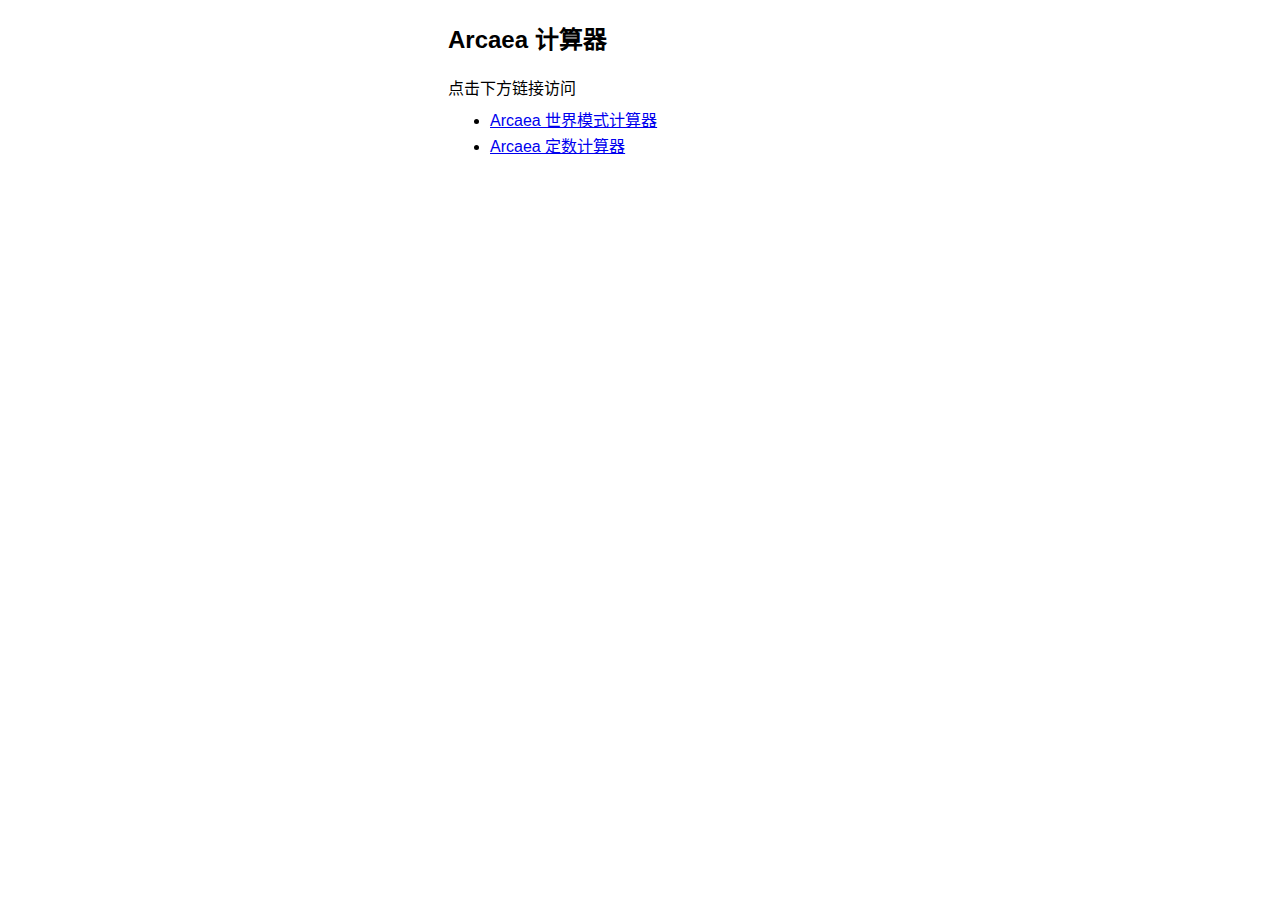
<file: index.html>
<!DOCTYPE html>
<html lang="zh-CN">
  <head>
    <meta charset="UTF-8" />
    <link href="style.css" rel="stylesheet" />
    <title>Arcaea 计算器</title>
  </head>

  <body>
    <div class="main">
      <h2>Arcaea 计算器</h2>
      点击下方链接访问
      <ul>
        <li><a href="steps">Arcaea 世界模式计算器</a></li>
        <li><a href="const">Arcaea 定数计算器</a></li>
      </ul>
    </div>
  </body>
</html>
</file>
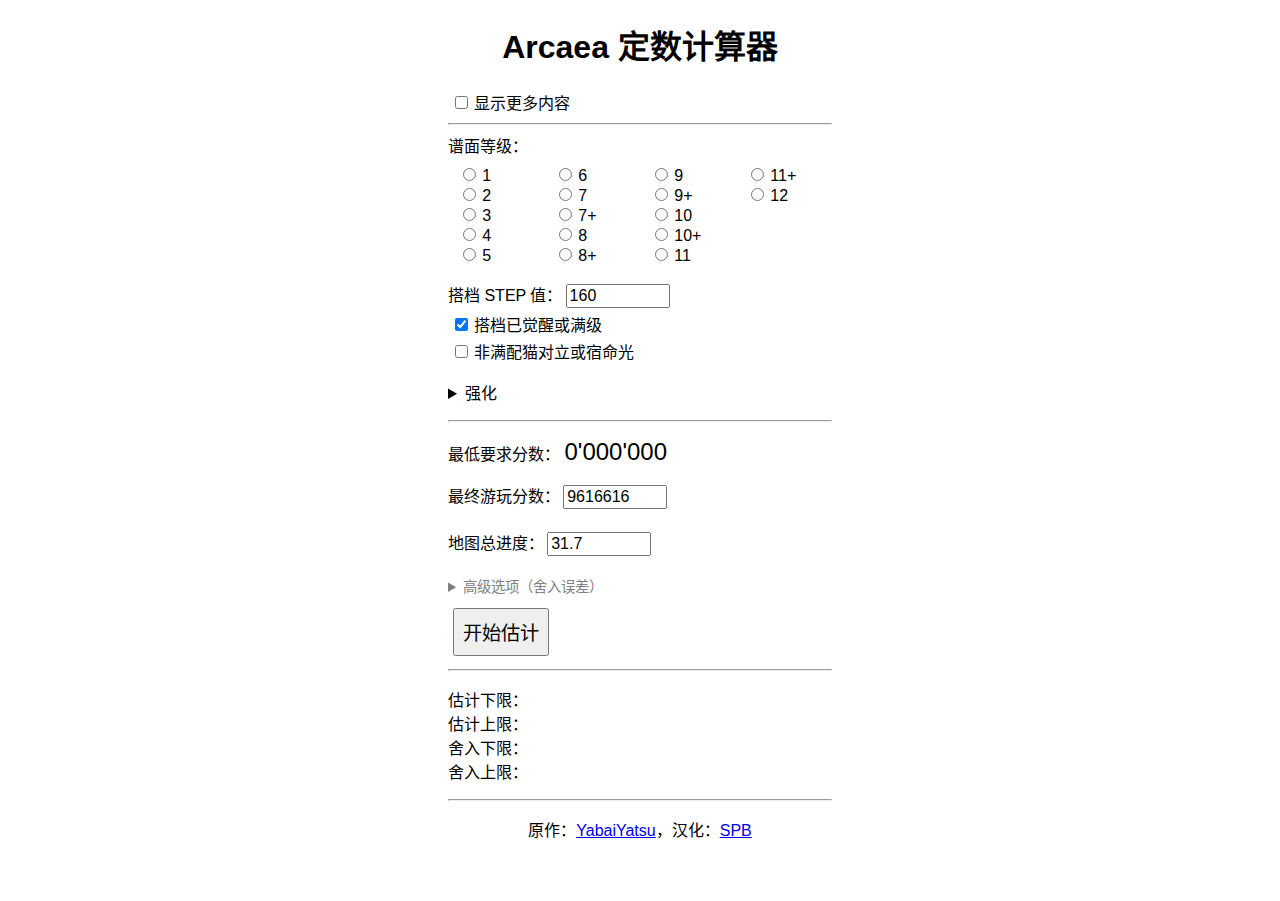
<file: const/index.html>
<!DOCTYPE html>
<html lang="zh-CN">
  <head>
    <meta
      charset="UTF-8"
      content="width=device-width, initial-scale=1.0"
      name="viewport"
    />
    <link href="../style.css" rel="stylesheet" />
    <link href="style.css" rel="stylesheet" />
    <title>Arcaea 定数计算器</title>
  </head>

  <body>
    <div class="main">
      <h1>Arcaea 定数计算器</h1>
      <label
        ><input
          id="input-declutter"
          name="declutter"
          type="checkbox"
        />显示更多内容</label
      >
      <hr />

      谱面等级：
      <div class="rb-container" id="input-lv"></div>

      <p>
        搭档 STEP 值：<label
          ><input
            id="input-partnerstep"
            max="310"
            min="0"
            name="stepstat"
            step="0.1"
            type="number"
            value="160" /></label
        ><br />
        <span class="note">（含搭档技能 STEP 加成，例如百合咲美香）<br /></span>
        <label
          ><input
            checked="checked"
            id="input-partnerlv"
            name="highlv"
            type="checkbox"
          />搭档已觉醒或满级</label
        ><br />
        <label
          ><input
            id="input-partnernonmax"
            name="nonmax"
            type="checkbox"
          />非满配猫对立或宿命光</label
        >
        <span class="note"
          ><br />尽量使用具有更高 STEP 值的搭档。<br />
          但要避免使用能改变分数显示方式的搭档（例如：拉格兰，觉醒忘却）。<br />
          建议使用困难技能的搭档，这样可以在有掉分可能时尽早 TL
          （见下文），从而阻止 PTT 下降。<br />
          如果不介意掉分，那么高 STEP 非困难技能搭档也值得考虑，
          因为由于分数分心而导致过早 TL
          不在你的考虑范围内，从而更容易获得接近最低阈值的分数。
        </span>
      </p>

      <details>
        <summary>
          强化
          <span class="note">（尽量使用）</span>
        </summary>
        <div>
          体力强化：
          <div class="rb-container" id="input-stam">
            <div class="rb">
              <label
                ><input checked="checked" name="stam" type="radio" value="1" />x
                1</label
              >
            </div>
            <div class="rb">
              <label><input name="stam" type="radio" value="2" />x 2</label>
            </div>
            <div class="rb">
              <label><input name="stam" type="radio" value="4" />x 4</label>
            </div>
            <div class="rb">
              <label><input name="stam" type="radio" value="6" />x 6</label>
            </div>
          </div>
          残片强化：
          <div class="rb-container" id="input-frag">
            <div class="rb">
              <label
                ><input checked="checked" name="frag" type="radio" value="1" />x
                1</label
              >
            </div>
            <div class="rb">
              <label><input name="frag" type="radio" value="1.1" />x 1.1</label>
            </div>
            <div class="rb">
              <label
                ><input name="frag" type="radio" value="1.25" />x 1.25</label
              >
            </div>
            <div class="rb">
              <label><input name="frag" type="radio" value="1.5" />x 1.5</label>
            </div>
          </div>
          世界强化：
          <div class="rb-container" id="input-world">
            <div class="rb">
              <label
                ><input
                  checked="checked"
                  name="world"
                  type="radio"
                  value="1"
                />x 1</label
              >
            </div>
            <div>
              <label
                ><input name="world" type="radio" value="1.2" />x 1.2</label
              >
            </div>
            <div>
              <label
                ><input name="world" type="radio" value="1.25" />x 1.25</label
              >
            </div>
            <div>
              <label
                ><input name="world" type="radio" value="1.3" />x 1.3</label
              >
            </div>
          </div>
          源韵强化：
          <div class="rb-container" id="input-mmr">
            <div class="rb">
              <label
                ><input checked="checked" name="mmr" type="radio" value="1" />x
                1</label
              >
            </div>
            <div class="rb">
              <label><input name="mmr" type="radio" value="4" />x 4</label>
            </div>
          </div>
        </div>
      </details>

      <hr />

      <p>
        最低要求分数：
        <span class="minscorereq" id="minscorereq">0'000'000</span>
        <span class="note"
          ><br />若游玩分数低于此要求，计算器无法给出有效结果。<br />
          不超过目标分数约 500000 分（使用高 STEP
          搭档(&ge;150)和强化可以扩大分数范围）。<br />
        </span>
      </p>

      <p>
        最终游玩分数：<label
          ><input id="input-score" name="score" type="number" value="9616616"
        /></label>
      </p>

      <p>
        地图总进度：<label
          ><input
            id="input-mapprog"
            name="mapprog"
            step="0.1"
            type="number"
            value="31.7"
        /></label>
        <span class="note"
          ><br />（搭档加成<em>后</em>，但 <em>不包含</em>后续搭档技能加成，
          例如觉醒露娜）</span
        >
      </p>

      <details class="advanced">
        <summary>高级选项（舍入误差）</summary>
        <div>
          进度误差（默认设置假设游戏中显示的步数在计算后已<em>向下</em>舍入至小数点后一位）：
          <ul>
            <li>
              进度误差下限：<label
                ><input
                  disabled="disabled"
                  id="input-errmpl"
                  name="errmpl"
                  type="number"
                  value="0"
              /></label>
            </li>
            <li>
              进度误差上限：<label
                ><input
                  id="input-errmpu"
                  name="errmpu"
                  type="number"
                  value="0.1"
              /></label>
            </li>
          </ul>
          搭档 STEP 值误差（默认设置假定游戏中显示的 STEP
          值已根据计算中使用的实际 STEP 统计数据<em>向下</em>舍入为整数值；
          对于<em>满配</em>的伞/猫对立或宿命光，误差上限可以设置为 0
          ，对于其他觉醒或满级搭档，上限误差可以设置为 0.5）：
          <ul>
            <li>
              STEP 值误差下限：<label
                ><input
                  disabled="disabled"
                  id="input-errstpl"
                  name="errstpl"
                  type="number"
                  value="0"
              /></label>
            </li>
            <li>
              STEP 值误差上限：<label
                ><input
                  id="input-errstpu"
                  name="errstpu"
                  type="number"
                  value="0"
              /></label>
            </li>
          </ul>
        </div>
      </details>

      <button
        class="calc-button"
        id="calc-button"
        onclick="updateCCs()"
        type="button"
      >
        开始估计
      </button>

      <hr />

      <p>
        估计下限：<span class="cc-est" id="ccmin"></span><br />
        估计上限：<span class="cc-est" id="ccmax"></span><br />
        舍入下限：<span class="cc-estround" id="ccminrnd"></span><br />
        舍入上限：<span class="cc-estround" id="ccmaxrnd"></span>
      </p>
      <p><span class="errormsg" id="calcerror"></span></p>

      <hr />
      <p class="credits">
        原作：<a href="https://yabaiyatsu.github.io/">YabaiYatsu</a>，汉化：<a
          href=".."
          >SPB</a
        >
      </p>
    </div>
  </body>

  <script src="main.js"></script>
</html>
</file>
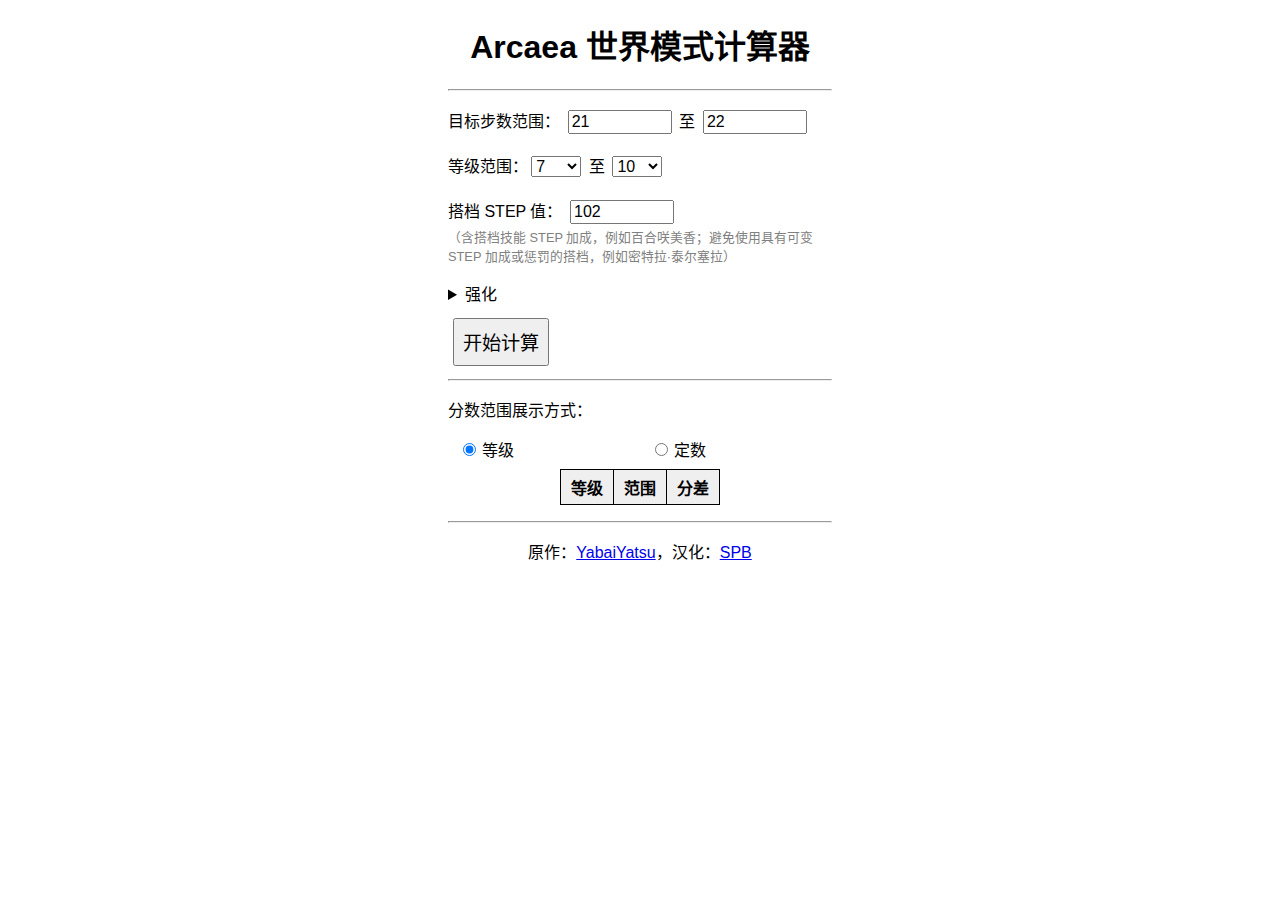
<file: steps/index.html>
<!DOCTYPE html>
<html lang="zh-CN" xmlns="http://www.w3.org/1999/html">
  <head>
    <meta
      charset="UTF-8"
      content="width=device-width, initial-scale=1.0"
      name="viewport"
    />
    <link href="../style.css" rel="stylesheet" />
    <link href="style.css" rel="stylesheet" />
    <title>Arcaea 世界模式计算器</title>
  </head>

  <body>
    <div class="main">
      <h1>Arcaea 世界模式计算器</h1>
      <hr />

      <p>
        目标步数范围：
        <label
          ><input
            id="input-goalmin"
            max="1000"
            min="0"
            name="goalmin"
            step="0.1"
            type="number"
            value="21"
        /></label>
        至
        <label
          ><input
            id="input-goalmax"
            max="1000"
            min="0"
            name="goalmax"
            step="0.1"
            type="number"
            value="22"
        /></label>
      </p>

      等级范围：<label
        ><select id="input-ccmin" name="ccmin">
          <option value="1">1</option>
          <option value="2">2</option>
          <option value="3">3</option>
          <option value="4">4</option>
          <option value="5">5</option>
          <option value="6">6</option>
          <option selected="selected" value="7">7</option>
          <option value="7.8">7+</option>
          <option value="8">8</option>
          <option value="8.7">8+</option>
          <option value="9">9</option>
          <option value="9.7">9+</option>
          <option value="10">10</option>
          <option value="10.7">10+</option>
          <option value="11">11</option>
          <option value="11.7">11+</option>
          <option value="12">12</option>
        </select></label
      >
      至
      <label
        ><select id="input-ccmax" name="ccmax">
          <option value="1.5">1</option>
          <option value="2.5">2</option>
          <option value="3.5">3</option>
          <option value="4.5">4</option>
          <option value="5.5">5</option>
          <option value="6.5">6</option>
          <option value="7.5">7</option>
          <option value="7.8">7+</option>
          <option value="8.6">8</option>
          <option value="8.9">8+</option>
          <option value="9.6">9</option>
          <option value="9.9">9+</option>
          <option selected="selected" value="10.6">10</option>
          <option value="10.9">10+</option>
          <option value="11.6">11</option>
          <option value="11.9">11+</option>
          <option value="12">12</option>
        </select></label
      >

      <p>
        搭档 STEP 值：
        <label
          ><input
            id="input-partnerstep"
            max="310"
            min="0"
            name="stepstat"
            step="0.1"
            type="number"
            value="102" /></label
        ><br />
        <span class="note"
          >（含搭档技能 STEP 加成，例如百合咲美香；避免使用具有可变 STEP
          加成或惩罚的搭档，例如密特拉·泰尔塞拉）</span
        >
      </p>

      <details>
        <summary>强化</summary>
        <div>
          体力强化：
          <div class="rb-container" id="input-stam">
            <div class="rb">
              <label
                ><input checked="checked" name="stam" type="radio" value="1" />x
                1</label
              >
            </div>
            <div class="rb">
              <label><input name="stam" type="radio" value="2" />x 2</label>
            </div>
            <div class="rb">
              <label><input name="stam" type="radio" value="4" />x 4</label>
            </div>
            <div class="rb">
              <label><input name="stam" type="radio" value="6" />x 6</label>
            </div>
          </div>
          残片强化：
          <div class="rb-container" id="input-frag">
            <div class="rb">
              <label
                ><input checked="checked" name="frag" type="radio" value="1" />x
                1</label
              >
            </div>
            <div class="rb">
              <label><input name="frag" type="radio" value="1.1" />x 1.1</label>
            </div>
            <div class="rb">
              <label
                ><input name="frag" type="radio" value="1.25" />x 1.25</label
              >
            </div>
            <div class="rb">
              <label><input name="frag" type="radio" value="1.5" />x 1.5</label>
            </div>
          </div>
          世界强化：
          <div class="rb-container" id="input-world">
            <div class="rb">
              <label
                ><input
                  checked="checked"
                  name="world"
                  type="radio"
                  value="1"
                />x 1</label
              >
            </div>
            <div>
              <label
                ><input name="world" type="radio" value="1.2" />x 1.2</label
              >
            </div>
            <div>
              <label
                ><input name="world" type="radio" value="1.25" />x 1.25</label
              >
            </div>
            <div>
              <label
                ><input name="world" type="radio" value="1.3" />x 1.3</label
              >
            </div>
          </div>
          源韵强化：
          <div class="rb-container" id="input-mmr">
            <div class="rb">
              <label
                ><input checked="checked" name="mmr" type="radio" value="1" />x
                1</label
              >
            </div>
            <div class="rb">
              <label><input name="mmr" type="radio" value="4" />x 4</label>
            </div>
          </div>
        </div>
      </details>

      <button
        class="calc-button"
        id="calc-button"
        onclick="calcScores()"
        type="button"
      >
        开始计算
      </button>

      <hr />

      <p>分数范围展示方式：</p>
      <div class="rb-container rb-container2" id="input-vistable">
        <div class="rb">
          <label
            ><input
              checked="checked"
              name="vistable"
              onclick="scoresHandler('scoreslv')"
              type="radio"
            />等级</label
          >
        </div>
        <div class="rb">
          <label
            ><input
              name="vistable"
              onclick="scoresHandler('scorescc')"
              type="radio"
            />定数</label
          >
        </div>
      </div>

      <table class="scorestable" id="scoreslv">
        <thead>
          <tr>
            <th>等级</th>
            <th>范围</th>
            <th>分差</th>
          </tr>
        </thead>
        <tbody id="scoreslvrows"></tbody>
      </table>

      <table class="scorestable hidden" id="scorescc">
        <thead>
          <tr>
            <th>定数</th>
            <th>范围</th>
            <th>分差</th>
          </tr>
        </thead>
        <tbody id="scoresccrows"></tbody>
      </table>

      <p><span class="errormsg" id="calcerror"></span></p>

      <hr />
      <p class="credits">
        原作：<a href="https://yabaiyatsu.github.io/">YabaiYatsu</a>，汉化：<a
          href=".."
          >SPB</a
        >
      </p>
    </div>
  </body>

  <script src="main.js"></script>
</html>
</file>
<file: style.css>
.main {
  font-family: "Noto Sans SC", "Source Han Sans CN", sans-serif;
  max-width: 24em;
  width: 24em;
  margin: auto auto 60px;
}

.hidden {
  display: none;
}

h1 {
  text-align: center;
}

.rb-container {
  column-count: 4;
  margin: 0.5em;
}

input[type="number"] {
  width: 6em;
  font-size: 1em;
  appearance: textfield;
  margin: 0.2em;
}

input::-webkit-outer-spin-button,
input::-webkit-inner-spin-button {
  -webkit-appearance: none;
}

input[type="checkbox"] {
  margin: 0.5em;
}

input[type="radio"] {
  margin-left: 0.5em;
  margin-right: 0.5em;
}

select {
  font-size: 1em;
  margin: 0.2em;
}

.calc-button {
  margin: 0.25em;
  padding: 8px;
  font-size: 1.2em;
}

.credits {
  text-align: center;
}

.advanced {
  color: gray;
  font-size: 0.9em;
}

.errormsg {
  color: red;
  font-size: 0.9em;
}

.note {
  font-size: 0.8em;
  color: gray;
  margin-bottom: 0.5em;
}

details > summary {
  padding-bottom: 0.5em;
}

details > div {
  border: 1px solid #aaa;
  border-radius: 8px;
  padding: 0.5em;
}

ul {
  margin-top: 0.5em;
  margin-bottom: 0.5em;
}

ul > li {
  margin: 2px;
}
</file>
<file: const/style.css>
.minscorereq {
  font-size: 1.5em;
}
</file>
<file: steps/style.css>
.rb-container2 {
  column-count: 2;
}

table {
  margin: 0 auto;
  border-collapse: collapse;
  border: 1px solid;
  text-align: center;
}

thead,
tfoot {
  background-color: #efefef;
}

tbody {
  background-color: #e4f0f5;
}

th,
td {
  padding: 4px 10px;
  text-align: center;
  border-right: 1px solid;
  border-left: 1px solid;
}

th {
  border: 1px solid;
  padding: 5px 10px;
}

.trlv {
  border-top: 1px solid;
}
</file>
